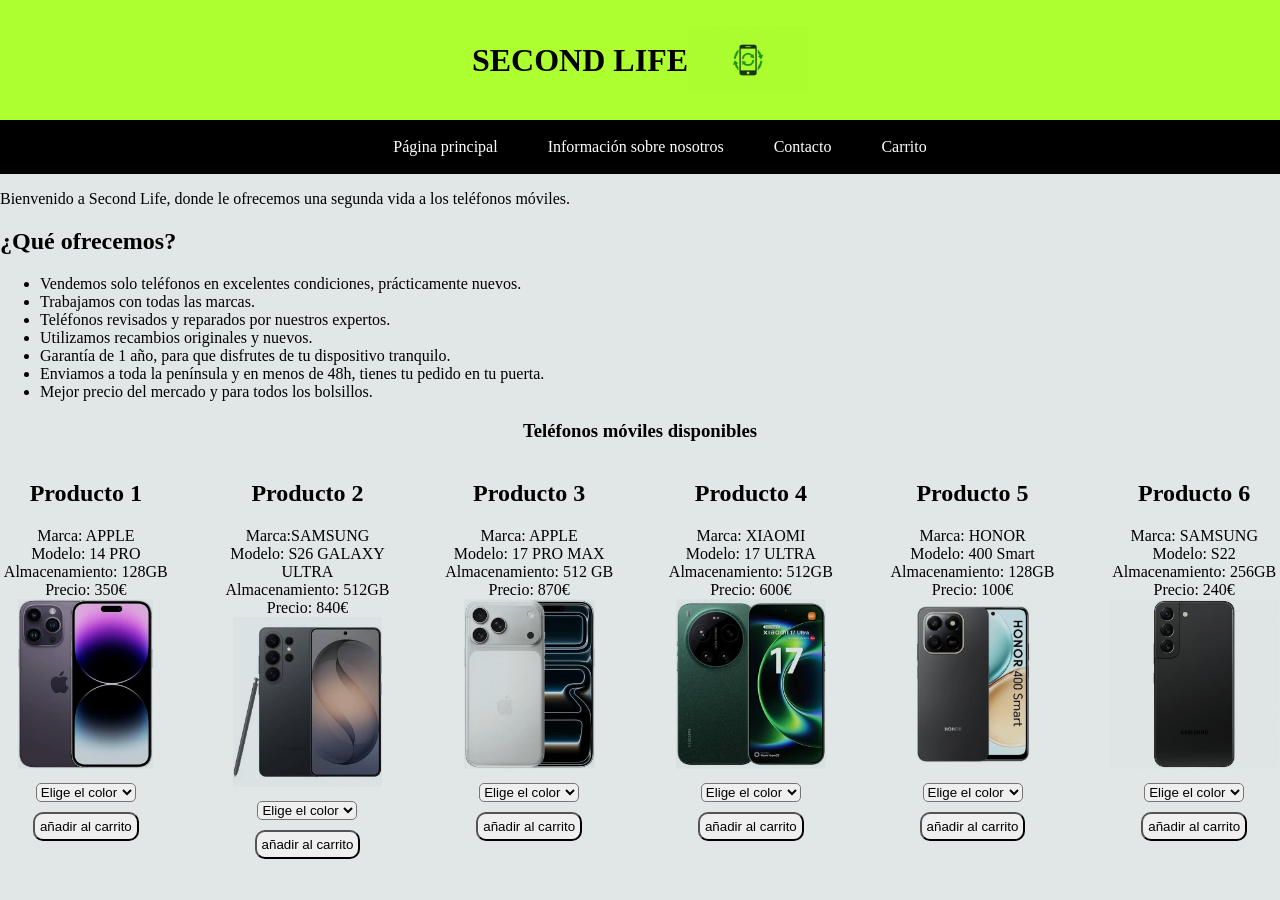
<file: index.html>
<!DOCTYPE html>
<html lang="en">
<head>
    <meta charset="UTF-8">
    <meta name="viewport" content="width=device-width, initial-scale=1.0">
    <title>Second Life</title>
    <link rel="stylesheet" href="./utils/style.css">
</head>
<body class="fondo">
    
    <main> 

    <header>
        <h1>SECOND LIFE</h1>  
        <img src="resources/logo.png" alt="Imagen del logo, móvil con simbolo de reciclaje">
    </header>

    <nav class="menu">
        <ul>
            <li><a href="./index.html">Página principal</a></li>
            <li><a href="./información.html">Información sobre nosotros</a></li>
            <li><a href="./contacto.html">Contacto</a></li>
            <li><a href="./carrito.html">Carrito</a></li>
        </ul>
    </nav>

    <p>Bienvenido a Second Life, donde le ofrecemos una segunda vida a los teléfonos móviles.</p>

    <h2>¿Qué ofrecemos?</h2>

    <ul>
        <li>Vendemos solo teléfonos en excelentes condiciones, prácticamente nuevos.</li>
        <li>Trabajamos con todas las marcas.</li>
        <li>Teléfonos revisados y reparados por nuestros expertos.</li>
        <li>Utilizamos recambios originales y nuevos.</li>
        <li>Garantía de 1 año, para que disfrutes de tu dispositivo tranquilo.</li>
        <li>Enviamos a toda la península y en menos de 48h, tienes tu pedido en tu puerta.</li>
        <li>Mejor precio del mercado y para todos los bolsillos.</li>
    </ul>

    <h3>Teléfonos móviles disponibles</h3>
    
    <div class="stock">
        <div>
            <h2>Producto 1</h2>
            <ul>
                <li>Marca: APPLE </li>
                <li>Modelo: 14 PRO </li>
                <li>Almacenamiento: 128GB</li>
                <li>Precio: 350€</li>
                <img src="./resources/Iphone 14.webp" alt="Apple Iphone 14">
                <select>
                    <option value="disable selected">Elige el color</option>
                    <option value="Negro">Negro Futuro</option>
                    <option value="Azul">Azul PP </option>
                    <option value="Rojo">Rojo PSOE (AGOTADO)</option>
                    <option value="Verde">Verde VOX</option>
                </select>
                <button>añadir al carrito</button>
            </ul>
        </div>

        <div>
            <h2>Producto 2</h2>
        
            <ul>
                <li>Marca:SAMSUNG </li>
                <li>Modelo: S26 GALAXY ULTRA </li>
                <li>Almacenamiento: 512GB</li>
                <li>Precio: 840€</li>
                <img src="./resources/samsnug galaxy ultra S26.webp" alt="Samsung Galaxy Ultra 26">
                <select>
                    <option value="disable selected">Elige el color</option>
                    <option value="Negro">Negro Futuro (AGOTADO)</option>
                    <option value="Azul">Azul PP </option>
                    <option value="Rojo">Rojo PSOE</option>
                    <option value="Verde">Verde VOX</option>
                </select>
                <button>añadir al carrito</button>

            </ul>

        </div>

        <div>
            <h2>Producto 3</h2>

            <ul>
                <li>Marca: APPLE</li>
                <li>Modelo: 17 PRO MAX </li>
                <li>Almacenamiento: 512 GB</li>
                <li>Precio: 870€</li>
                <img src="./resources/Iphone 17 pro max.webp" alt="Apple Iphone Pro Max 17">
                <select>
                    <option value="disable selected">Elige el color</option>
                    <option value="Negro">Negro Futuro</option>
                    <option value="Azul">Azul PP (AGOTADO) </option>
                    <option value="Rojo">Rojo PSOE</option>
                    <option value="Verde">Verde VOX</option>
                </select>
                <button>añadir al carrito</button>
            </ul>
        </div>

        <div>
            <h2>Producto 4</h2>

             <ul>
                <li>Marca: XIAOMI</li>
                <li>Modelo: 17 ULTRA</li>
                <li>Almacenamiento: 512GB</li>
                <li>Precio: 600€</li>
                <img src="./resources/xiaomi ultra 17.webp" alt="Xiaomi Ultra 17">
                <select>
                    <option value="disable selected">Elige el color</option>
                    <option value="Negro">Negro Futuro</option>
                    <option value="Azul">Azul PP </option>
                    <option value="Rojo">Rojo PSOE</option>
                    <option value="Verde">Verde VOX</option>
                </select>
                <button>añadir al carrito</button>
            </ul>
        </div>

        <div>
            <h2>Producto 5</h2>

             <ul>
                <li>Marca: HONOR</li>
                <li>Modelo: 400 Smart</li>
                <li>Almacenamiento: 128GB</li>
                <li>Precio: 100€</li>
                <img src="./resources/HONOR 400.webp" alt="HONOR 400">
                <select>
                    <option value="disable selected">Elige el color</option>
                    <option value="Negro">Negro Futuro</option>
                    <option value="Azul">Azul PP (AGOTADO) </option>
                    <option value="Rojo">Rojo PSOE</option>
                    <option value="Verde">Verde VOX (AGOTADO)</option>
                </select>
                <button>añadir al carrito</button>
            </ul>
        </div>

        <div>
            <h2>Producto 6</h2>

             <ul>
                <li>Marca: SAMSUNG</li>
                <li>Modelo: S22</li>
                <li>Almacenamiento: 256GB</li>
                <li>Precio: 240€</li>
                <img src="./resources/SAMSUNG S22.avif" alt="SAMSUNG S22">
                <select>
                    <option value="disable selected">Elige el color</option>
                    <option value="Negro">Negro Futuro</option>
                    <option value="Azul">Azul PP </option>
                    <option value="Rojo">Rojo PSOE</option>
                    <option value="Verde">Verde VOX</option>
                </select>
                <button>añadir al carrito</button>
            </ul>
        </div>

    </div>
    </main>
</body>
</html>
</file>
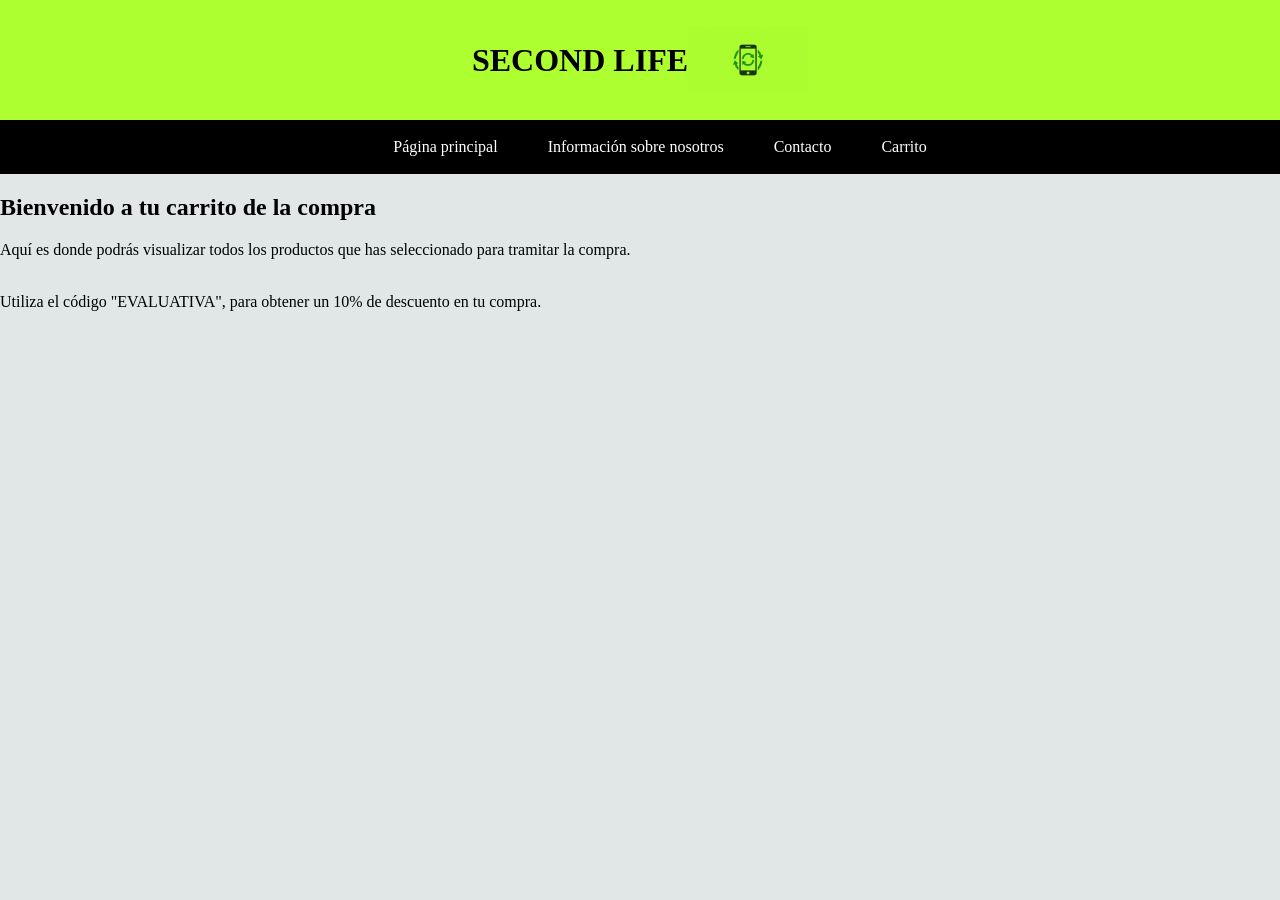
<file: carrito.html>
<!DOCTYPE html>
<html lang="en">
<head>
    <meta charset="UTF-8">
    <meta name="viewport" content="width=device-width, initial-scale=1.0">
    <title>Document</title>
    <link rel="stylesheet" href="./utils/style.css">
</head>
<body class="fondo">
    <header>
        <h1>SECOND LIFE</h1>  
        <img src="resources/logo.png" alt="Imagen del logo, móvil con simbolo de reciclaje">
    </header>

    <nav class="menu">
        <ul>
            <li><a href="./index.html">Página principal</a></li>
            <li><a href="./información.html">Información sobre nosotros</a></li>
            <li><a href="./contacto.html">Contacto</a></li>
            <li><a href="./carrito.html">Carrito</a></li>
        </ul>
    </nav>
    <h2>Bienvenido a tu carrito de la compra</h2>
    <p>Aquí es donde podrás visualizar todos los productos que has seleccionado para tramitar la compra.</p>
    <br>Utiliza el código "EVALUATIVA", para obtener un 10% de descuento en tu compra.
    
</body>
</html>
</file>
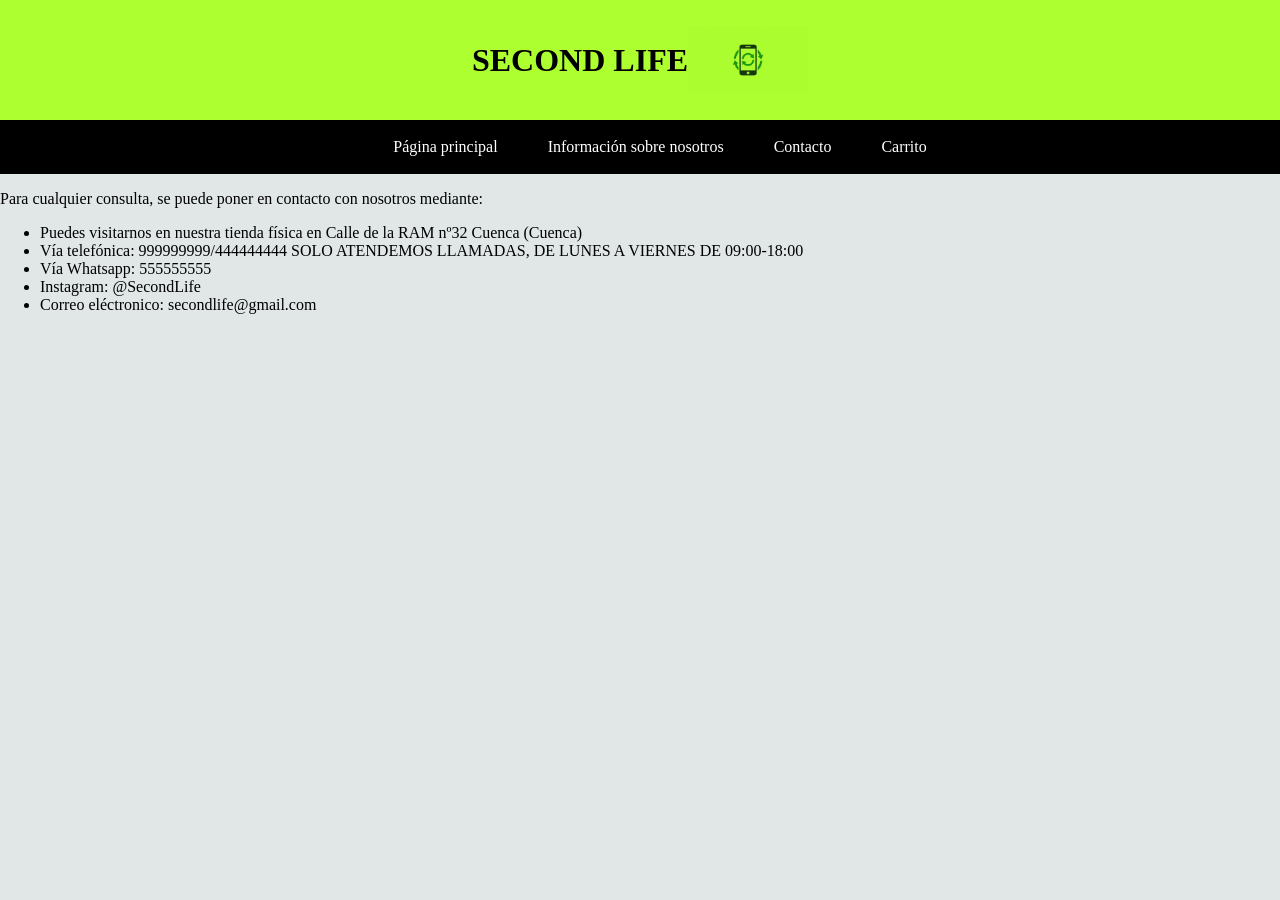
<file: contacto.html>
<!DOCTYPE html>
<html lang="en">
<head>
    <meta charset="UTF-8">
    <meta name="viewport" content="width=device-width, initial-scale=1.0">
    <link rel="stylesheet" href="./utils/style.css">
    <title>Contacto</title>
</head>

<body class="fondo">
        <header>
            <h1>SECOND LIFE</h1>  
            <img src="resources/logo.png" alt="Imagen del logo, móvil con simbolo de reciclaje">
        </header>

     <nav class="menu">
        <ul>
            <li><a href="./index.html">Página principal</a></li>
            <li><a href="./información.html">Información sobre nosotros</a></li>
            <li><a href="./contacto.html">Contacto</a></li>
            <li><a href="./carrito.html">Carrito</a></li>
        </ul>
    </nav>

     <p>Para cualquier consulta, se puede poner en contacto con nosotros mediante:</p>
     <ul>
        <li>Puedes visitarnos en nuestra tienda física en  Calle de la RAM nº32 Cuenca (Cuenca)</li>
        <li>Vía telefónica: 999999999/444444444 SOLO ATENDEMOS LLAMADAS, DE LUNES A VIERNES DE 09:00-18:00</li>
        <li>Vía Whatsapp: 555555555</li>
        <li>Instagram: @SecondLife</li>
        <li>Correo eléctronico: secondlife@gmail.com</li>
     </ul>


</body>
</html>
</file>
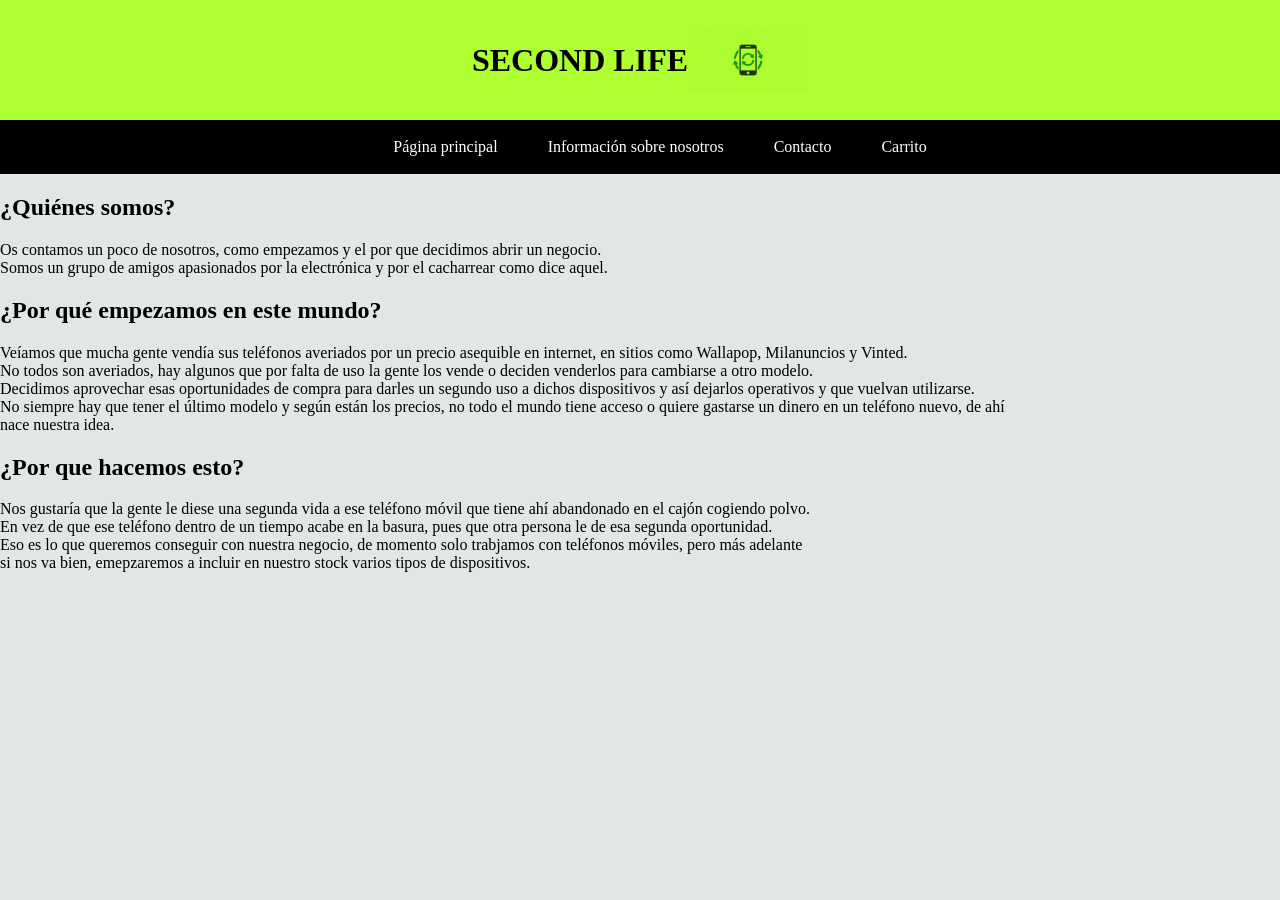
<file: información.html>
<!DOCTYPE html>
<html lang="en">
<head>
    <meta charset="UTF-8">
    <meta name="viewport" content="width=device-width, initial-scale=1.0">
    <link rel="stylesheet" href="./utils/style.css">
    <title>Información</title>
</head>
<body class="fondo">

    <header>
        <h1>SECOND LIFE</h1>  
        <img src="resources/logo.png" alt="Imagen del logo, móvil con simbolo de reciclaje">
    </header>

 <nav class="menu">
        <ul>
            <li><a href="./index.html">Página principal</a></li>
            <li><a href="./información.html">Información sobre nosotros</a></li>
            <li><a href="./contacto.html">Contacto</a></li>
            <li><a href="./carrito.html">Carrito</a></li>
        </ul>
</nav>

    <h2>¿Quiénes somos?</h2>

    <p>Os contamos un poco de nosotros, como empezamos y el por que decidimos abrir un negocio.
    <br>Somos un grupo de amigos apasionados por la electrónica y por el cacharrear como dice aquel.
    </p>

    <h2>¿Por qué empezamos en este mundo?</h2>

    <p>Veíamos que mucha gente vendía sus teléfonos averiados por un precio asequible en internet, en sitios como Wallapop, Milanuncios y Vinted.
    <br>No todos son averiados, hay algunos que por falta de uso la gente los vende o deciden venderlos para cambiarse a otro modelo.
    <br>Decidimos aprovechar esas oportunidades de compra para darles un segundo uso a dichos dispositivos y así dejarlos operativos y que vuelvan utilizarse.
    <br>No siempre hay que tener el último modelo y según están los precios, no todo el mundo tiene acceso o quiere gastarse un dinero en un teléfono nuevo, de ahí
    <br>nace nuestra idea.

    <h2>¿Por que hacemos esto?</h2>
    
    Nos gustaría que la gente le diese una segunda vida a ese teléfono móvil que tiene ahí abandonado en el cajón cogiendo polvo. 
    <br>En vez de que ese teléfono dentro de un tiempo acabe en la basura, pues que otra persona le de esa segunda oportunidad.
    <br>Eso es lo que queremos conseguir con nuestra negocio, de momento solo trabjamos con teléfonos móviles, pero más adelante
    <br>si nos va bien, emepzaremos a incluir en nuestro stock varios tipos de dispositivos.
    </p>
    
</body>
</html>
</file>
<file: utils/style.css>
body {                                                       /*Ajustes de los margenes*/
    margin: 0;
}

.fondo {                                                    /*Color de fondo de la página*/               
    background-color: rgb(225, 231, 231);
}

header {                                                    /*Ajuste título principal+logo*/
    background-color: greenyellow;
    display: flex;
    justify-content: center;
    text-align: center;
    align-items: center; 
}

header img {                                              /*Ajustes logo título*/
    width: 120px;
    height: 120px;
    object-fit: contain;
    mix-blend-mode: multiply;
}


.menu {                                                /*Color de fondo del menu de opciones del navegador*/
    background-color: black;     
    padding: 2px;
    margin: 0;
}

.menu ul {                                             /*Ajustes del menu de links deñl navegador.*/
    display: flex;
    justify-content: center;
    list-style: none;
    gap: 50px; 
}

.menu a {                                              /*Ajustes del navegador.*/
    text-decoration: none;
    color: white
}

.menu a:hover {                                        /*Ajustes cuando el puntero se posicióna encima de los links.*/
    color: red;
}

 h3 {                                                   /* Ajuste título teléfonos móviles disponibles */
    text-align: center;
}


.stock{                                                /*Ajustes del stock.*/
    display: flex;
    text-align: center;
    justify-content: center;
    gap: 50px;
    flex-direction: wrap;
}

.stock ul{                                                 /*Ajustes de la lista del stock.*/
    text-align:center;
    list-style-type: none;
    padding: 0;
}

.stock img {                                            /*Ajustes de las imágenes de los productos.*/
width: 170px;
height: 170px;
object-fit: contain;
mix-blend-mode: multiply;
}

 .stock button {                                         /* Ajustes del botón de añadir al carrito  */
    border: solid color(black);
    padding: 5px;
    border-radius: 10px; 
}

.stock button:hover {                                        /*Ajustes cuando el puntero se posicióna encima del botón de añadir al carrito.*/
    color: red;
}

select {                                                     /*Ajustes del desplegable de elección de color.*/
    margin: 10px;
    border-radius: 5px;
    width: 100px;
}
</file>
